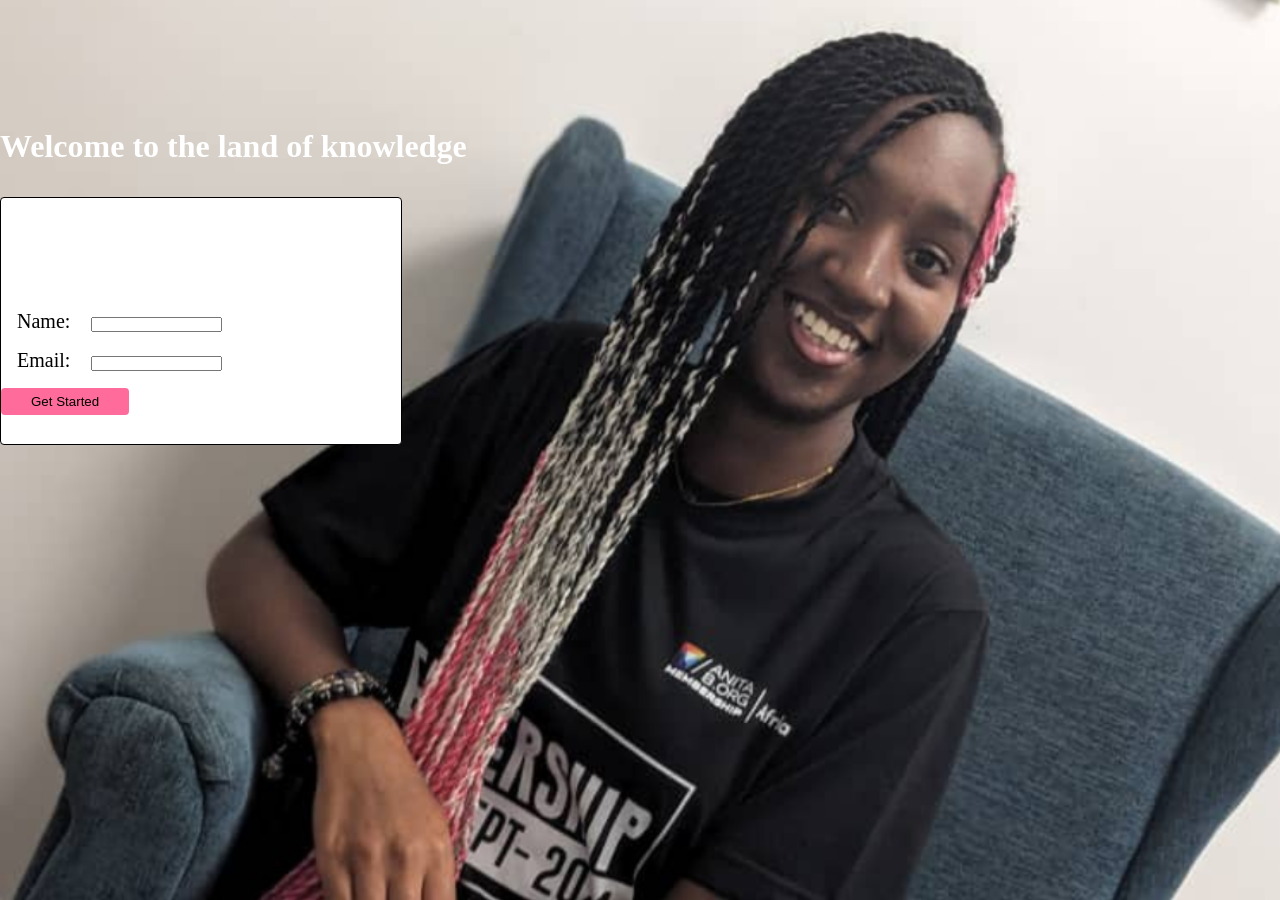
<file: login.html>
<!DOCTYPE html>
<html lang="en">
<head>
    <meta charset="UTF-8">
    <meta name="viewport" content="width=device-width, initial-scale=1.0">
    <title>Login</title>
    <link rel="stylesheet" href="main.css">
    <link rel="stylesheet" href="index.html">
</head>
<body>
    <div class="first_page">
    <div class="log">
        <h1><p>Welcome to the land of knowledge</p></h1>
    </div>
    <div class="box" style="border: 1px solid;width: 400px; height: 150px;">
    <div class="inbox">
        Name: <input type="text" name="Name" id="name" required>
    </div>
    <div class="inbox">
        Email: <input type="email" name="email" id="email" required>
    </div>
    <div class="but" onclick="logi">
    <button onclick="logi">Get Started </button>
    </div>
</div>
</div>
<!-- <script>
    function logi{
                    const but= document.querySelector('index.html');
                    but.classList.toggle('active');
                }
</script> -->

</div>
</body>
</html>
</file>
<file: main.css>
*{
    margin: 0;
    padding: 0;
    size: 100%;
}
body{
    background-image:url(Item/2.png);
    background-size: cover;
    backdrop-filter: blur;
}

.first_page{
    justify-items: center ;
    border-width: 2rem;
    padding-top: 8rem;
}
.box{
 
    border-radius: 4px;
    margin-top: 2rem;
    background-color: white;
    justify-items: center;
    padding-top: 6rem;
    font-size: 20px;
}

.inbox input{
   margin-left: 1rem;
   font-size: 10px;
}
.log{
    color: white;
}

.inbox{
    margin: 1rem;
    
}
.form{
    border-radius: 20px;
}
button{
    padding: 6px;
    padding-left: 30px;
    padding-right: 30px;
    border-radius: 4px;
    background-color: #FF6C9B;
    border: none;
}
</file>
